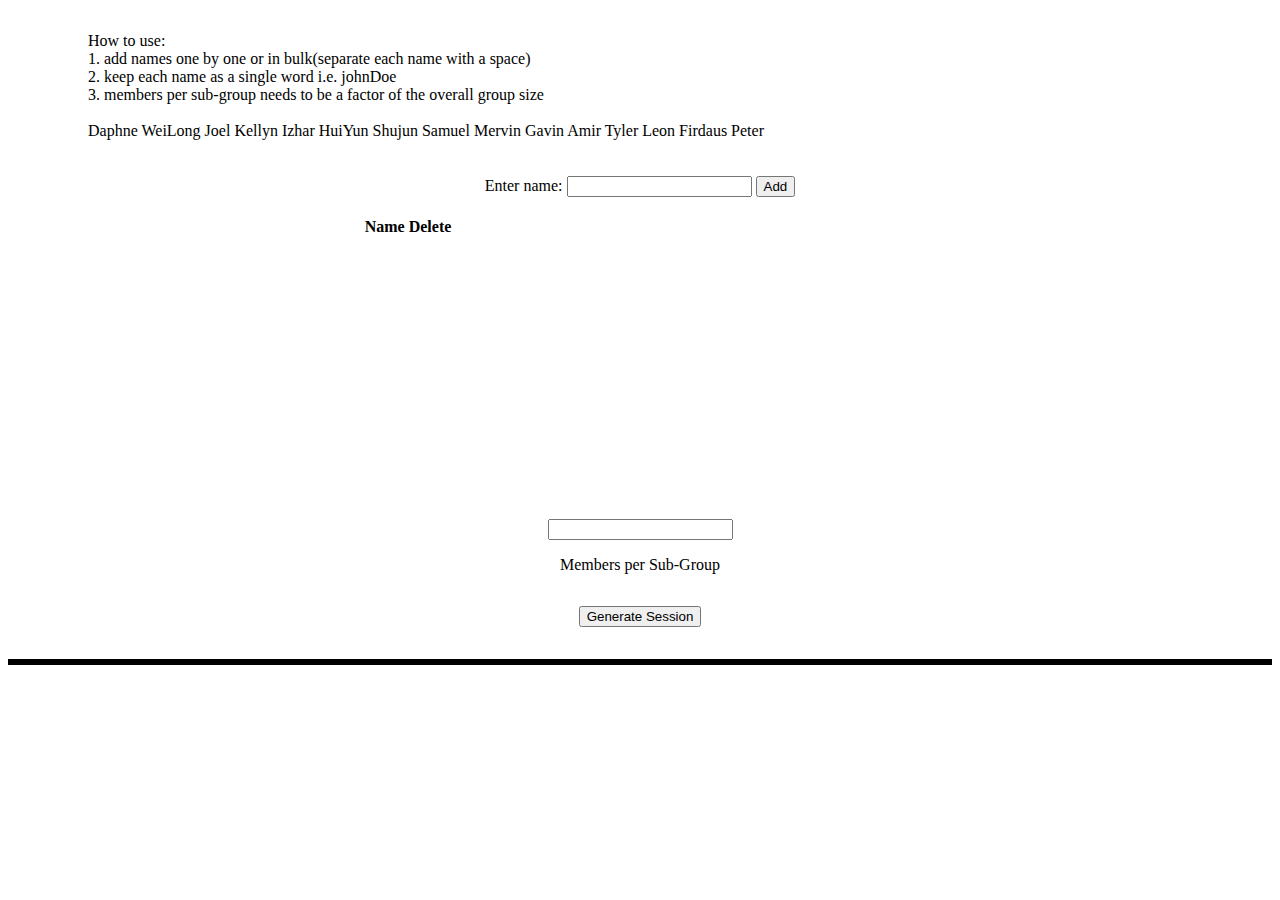
<file: index.html>
<!DOCTYPE html>
<html lang="en">
  <head>
    <meta charset="UTF-8" />
    <meta http-equiv="X-UA-Compatible" content="IE=edge" />
    <meta name="viewport" content="width=device-width, initial-scale=1.0" />
    <link
      href="https://cdn.jsdelivr.net/npm/bootstrap@5.2.3/dist/css/bootstrap.min.css"
      rel="stylesheet"
      integrity="sha384-rbsA2VBKQhggwzxH7pPCaAqO46MgnOM80zW1RWuH61DGLwZJEdK2Kadq2F9CUG65"
      crossorigin="anonymous"
    />
    <link rel="stylesheet" href="style.css" />
    <title>Group'em</title>
  </head>
  <body>
    <div class="description">
      How to use:
      <br>1. add names one by one or in bulk(separate each name with a space)
      <br>2. keep each name as a single word i.e. johnDoe
      <br>3. members per sub-group needs to be a factor of the overall group size
      <br><br>Daphne WeiLong Joel Kellyn Izhar HuiYun Shujun Samuel Mervin Gavin Amir
      Tyler Leon Firdaus Peter
    </div>
    <br /><br />
    <!-- Input field for new names-->
    <div class="inputContainer">
      <form id="form">
        <label for="namesInput">Enter name:</label>
        <input id="namesInput" type="" />
        <button class="btn btn-primary" id="addToDisplay">Add</button>
      </form>
    </div>
    <br />
    <!-- Display section of current added names and delete button for each name -->
    <div class="container displaySection">
      <table class="table">
        <thead>
          <tr>
            <th scope="col">Name</th>
            <th scope="col">Delete</th>
          </tr>
        </thead>
        <tbody></tbody>
      </table>
    </div>
    <!-- Input field for subgroup size-->
    <div class="subGroupSizeContainer">
      <input id="subGroupSize" type="number" />
      <p>Members per Sub-Group</p>
    </div>
    <!--- Generate Sub-Groups button -->
    <div class="generateBtnContainer">
      <button class="btn btn-success" id="generateBtn">Generate Session</button>
    </div>
    <div class="bottomDisplaySection"></div>
    <script src="script.js"></script>
  </body>
</html>
</file>
<file: style.css>
.container {
  height: 17em;
  width: 50em;
  overflow-y: scroll;
}

.inputContainer {
  text-align: center;
}

.generateBtnContainer {
  text-align: center;
  margin-top: 2em;
  margin-bottom: 2em;
}

.subGroupSizeContainer {
  text-align: center;
  margin-top: 2em;
}

#subGroupsDisplay {
  text-align: center;
}

.namesInSubGroups {
  margin: 0;
}

.subGroupSession {
  margin: auto;
}

.session {
  margin-bottom: 50px;
}

table {
  margin-left: auto;
  margin-right: auto;
}

.bottomDisplaySection {
  text-align: center;
  border: solid;
}

.description {
  margin-left: 5em;
  margin-top: 2em;
}
</file>
